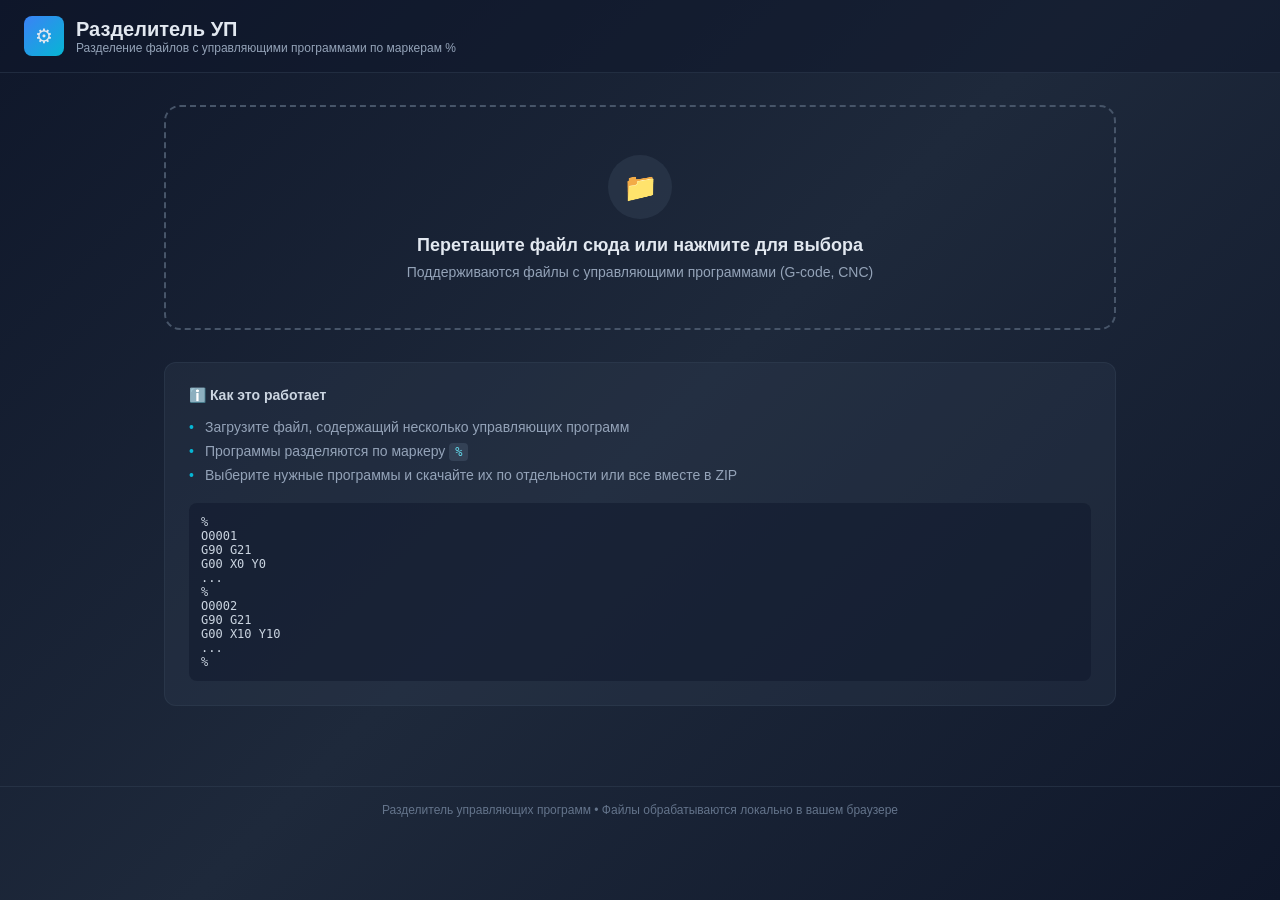
<file: public/Разделитель_УП.html>
<!DOCTYPE html>
<html lang="ru">
<head>
    <meta charset="UTF-8">
    <meta name="viewport" content="width=device-width, initial-scale=1.0">
    <title>Разделитель УП</title>
    <style>
        * { box-sizing: border-box; margin: 0; padding: 0; }
        body {
            font-family: -apple-system, BlinkMacSystemFont, 'Segoe UI', Roboto, sans-serif;
            background: linear-gradient(135deg, #0f172a, #1e293b, #0f172a);
            color: #e2e8f0;
            min-height: 100vh;
        }
        .header {
            border-bottom: 1px solid rgba(51,65,85,0.5);
            background: rgba(15,23,42,0.5);
            padding: 16px 24px;
            display: flex;
            align-items: center;
            gap: 12px;
        }
        .header-icon {
            width: 40px; height: 40px;
            border-radius: 8px;
            background: linear-gradient(135deg, #3b82f6, #06b6d4);
            display: flex; align-items: center; justify-content: center;
            font-size: 20px;
        }
        .header h1 { font-size: 20px; font-weight: bold; }
        .header p { font-size: 12px; color: #94a3b8; }
        .container { max-width: 1000px; margin: 0 auto; padding: 32px 24px; }

        /* Drop zone */
        .drop-zone {
            border: 2px dashed #475569;
            border-radius: 16px;
            padding: 48px;
            text-align: center;
            cursor: pointer;
            transition: all 0.3s;
        }
        .drop-zone:hover, .drop-zone.dragover {
            border-color: #06b6d4;
            background: rgba(6,182,212,0.05);
            transform: scale(1.01);
        }
        .drop-zone .icon {
            width: 64px; height: 64px;
            border-radius: 50%;
            background: rgba(51,65,85,0.5);
            display: flex; align-items: center; justify-content: center;
            margin: 0 auto 16px;
            font-size: 28px;
        }
        .drop-zone h2 { font-size: 18px; margin-bottom: 8px; color: #e2e8f0; }
        .drop-zone p { font-size: 14px; color: #94a3b8; }

        /* Info box */
        .info-box {
            margin-top: 32px;
            background: rgba(51,65,85,0.3);
            border: 1px solid rgba(51,65,85,0.5);
            border-radius: 12px;
            padding: 24px;
        }
        .info-box h3 {
            font-size: 14px; font-weight: 600;
            color: #cbd5e1;
            margin-bottom: 12px;
            display: flex; align-items: center; gap: 8px;
        }
        .info-box ul { list-style: none; }
        .info-box li {
            font-size: 14px; color: #94a3b8;
            padding: 4px 0; padding-left: 16px;
            position: relative;
        }
        .info-box li::before {
            content: '•'; position: absolute; left: 0;
            color: #06b6d4;
        }
        .info-box code {
            background: #334155;
            padding: 2px 6px;
            border-radius: 4px;
            font-size: 12px;
            color: #67e8f9;
        }
        .example {
            margin-top: 16px;
            background: rgba(15,23,42,0.5);
            border-radius: 8px;
            padding: 12px;
        }
        .example pre {
            font-size: 12px;
            font-family: 'Consolas', monospace;
            color: #cbd5e1;
            white-space: pre;
        }

        /* Results */
        .results { display: none; }
        .results.active { display: block; }
        .top-bar {
            display: flex;
            flex-wrap: wrap;
            align-items: center;
            justify-content: space-between;
            gap: 16px;
            margin-bottom: 16px;
        }
        .top-bar .file-info {
            font-size: 14px;
            color: #94a3b8;
        }
        .top-bar .file-info strong { color: #e2e8f0; }
        .top-bar .file-info .count { color: #06b6d4; font-weight: 600; }

        .btn {
            display: inline-flex;
            align-items: center;
            gap: 8px;
            padding: 8px 16px;
            border-radius: 8px;
            border: none;
            font-size: 14px;
            font-weight: 500;
            cursor: pointer;
            transition: all 0.2s;
        }
        .btn-primary {
            background: linear-gradient(135deg, #2563eb, #06b6d4);
            color: white;
            box-shadow: 0 4px 12px rgba(37,99,235,0.3);
        }
        .btn-primary:hover { opacity: 0.9; transform: translateY(-1px); }
        .btn-primary:disabled {
            background: #475569;
            box-shadow: none;
            cursor: not-allowed;
            transform: none;
        }
        .btn-secondary {
            background: #334155;
            color: #e2e8f0;
        }
        .btn-secondary:hover { background: #475569; }
        .btn-small {
            padding: 4px 12px;
            font-size: 12px;
            border-radius: 6px;
        }

        /* Naming options */
        .naming-options {
            background: rgba(51,65,85,0.3);
            border: 1px solid rgba(51,65,85,0.5);
            border-radius: 12px;
            padding: 16px;
            margin-bottom: 16px;
        }
        .naming-options h4 {
            font-size: 13px;
            color: #cbd5e1;
            margin-bottom: 10px;
        }
        .naming-row {
            display: flex;
            flex-wrap: wrap;
            align-items: center;
            gap: 16px;
        }
        .naming-row label {
            font-size: 12px;
            color: #94a3b8;
        }
        .naming-row input {
            padding: 6px 12px;
            background: #0f172a;
            border: 1px solid #475569;
            border-radius: 6px;
            color: white;
            font-size: 13px;
            width: 120px;
        }
        .naming-row input:focus {
            outline: none;
            border-color: #06b6d4;
        }
        .naming-row .preview-name {
            font-size: 12px;
            color: #64748b;
        }
        .naming-row .preview-name code {
            background: #334155;
            padding: 2px 6px;
            border-radius: 4px;
            color: #cbd5e1;
        }

        /* Actions */
        .actions {
            display: flex;
            flex-wrap: wrap;
            gap: 12px;
            margin-bottom: 20px;
        }

        /* Program list */
        .program-list { display: flex; flex-direction: column; gap: 8px; }
        .program-item {
            background: rgba(51,65,85,0.4);
            border: 1px solid rgba(51,65,85,0.5);
            border-radius: 12px;
            padding: 12px 16px;
            display: flex;
            align-items: center;
            gap: 12px;
            transition: all 0.2s;
        }
        .program-item.selected {
            border-color: rgba(6,182,212,0.5);
            box-shadow: 0 4px 12px rgba(6,182,212,0.1);
        }
        .program-item:not(.selected) { opacity: 0.5; }

        .checkbox {
            width: 20px; height: 20px;
            border-radius: 4px;
            border: 2px solid #64748b;
            display: flex; align-items: center; justify-content: center;
            cursor: pointer;
            transition: all 0.2s;
            flex-shrink: 0;
        }
        .checkbox.checked {
            background: #06b6d4;
            border-color: #22d3ee;
        }
        .checkbox.checked::after {
            content: '✓';
            color: white;
            font-size: 12px;
            font-weight: bold;
        }

        .program-info { flex: 1; min-width: 0; }
        .program-name {
            display: flex; align-items: center; gap: 8px;
        }
        .program-name .num {
            font-size: 12px;
            color: #64748b;
            font-family: monospace;
        }
        .program-name .name {
            font-weight: 500;
            color: #e2e8f0;
            overflow: hidden;
            text-overflow: ellipsis;
            white-space: nowrap;
        }
        .program-meta {
            font-size: 12px;
            color: #94a3b8;
            margin-top: 2px;
        }

        .btn-preview {
            padding: 4px 8px;
            font-size: 12px;
            color: #94a3b8;
            background: none;
            border: none;
            cursor: pointer;
            display: flex;
            align-items: center;
            gap: 4px;
        }
        .btn-preview:hover { color: #e2e8f0; }

        .btn-download {
            padding: 6px 12px;
            background: #334155;
            border: none;
            border-radius: 8px;
            color: #e2e8f0;
            font-size: 12px;
            cursor: pointer;
            display: flex;
            align-items: center;
            gap: 6px;
            flex-shrink: 0;
        }
        .btn-download:hover { background: #475569; }

        /* Preview panel */
        .preview-panel {
            display: none;
            margin-top: 8px;
            background: #0f172a;
            border: 1px solid #334155;
            border-radius: 8px;
            padding: 12px;
            max-height: 200px;
            overflow: auto;
        }
        .preview-panel.active { display: block; }
        .preview-panel pre {
            font-size: 12px;
            font-family: 'Consolas', monospace;
            color: #a5f3fc;
            white-space: pre-wrap;
        }
        .preview-panel .line-num {
            color: #475569;
            display: inline-block;
            width: 30px;
            text-align: right;
            margin-right: 12px;
            user-select: none;
        }

        /* Error */
        .error {
            margin-top: 16px;
            padding: 12px 16px;
            background: rgba(239,68,68,0.1);
            border: 1px solid rgba(239,68,68,0.3);
            border-radius: 12px;
            color: #fca5a5;
            font-size: 14px;
            display: none;
        }
        .error.active { display: flex; align-items: center; gap: 8px; }

        /* Footer */
        .footer {
            border-top: 1px solid rgba(51,65,85,0.5);
            margin-top: 48px;
            padding: 16px;
            text-align: center;
            font-size: 12px;
            color: #64748b;
        }

        /* Scrollbar */
        ::-webkit-scrollbar { width: 6px; height: 6px; }
        ::-webkit-scrollbar-track { background: transparent; }
        ::-webkit-scrollbar-thumb { background: #475569; border-radius: 3px; }
    </style>
</head>
<body>
    <div class="header">
        <div class="header-icon">⚙</div>
        <div>
            <h1>Разделитель УП</h1>
            <p>Разделение файлов с управляющими программами по маркерам %</p>
        </div>
    </div>

    <div class="container">
        <!-- Upload section -->
        <div id="uploadSection">
            <div class="drop-zone" id="dropZone">
                <div class="icon">📁</div>
                <h2>Перетащите файл сюда или нажмите для выбора</h2>
                <p>Поддерживаются файлы с управляющими программами (G-code, CNC)</p>
                <input type="file" id="fileInput" style="display:none" accept=".txt,.nc,.anc,.cnc,.gcode,.tap,.mpf,.spf,*">
            </div>

            <div class="error" id="error">
                <span>⚠️</span>
                <span id="errorText"></span>
            </div>

            <div class="info-box">
                <h3>ℹ️ Как это работает</h3>
                <ul>
                    <li>Загрузите файл, содержащий несколько управляющих программ</li>
                    <li>Программы разделяются по маркеру <code>%</code></li>
                    <li>Выберите нужные программы и скачайте их по отдельности или все вместе в ZIP</li>
                </ul>
                <div class="example">
                    <pre>%
O0001
G90 G21
G00 X0 Y0
...
%
O0002
G90 G21
G00 X10 Y10
...
%</pre>
                </div>
            </div>
        </div>

        <!-- Results section -->
        <div class="results" id="resultsSection">
            <div class="top-bar">
                <div style="display:flex;align-items:center;gap:12px;">
                    <button class="btn btn-secondary" onclick="reset()">← Другой файл</button>
                    <div class="file-info">
                        <strong id="fileName"></strong> → <span class="count" id="progCount"></span>
                    </div>
                </div>
                <div style="display:flex;gap:8px;">
                    <button class="btn btn-secondary btn-small" onclick="selectAll()">Выбрать все</button>
                    <button class="btn btn-secondary btn-small" onclick="deselectAll()">Снять выбор</button>
                </div>
            </div>

            <div class="naming-options">
                <h4>Формат имён файлов</h4>
                <div class="naming-row">
                    <div class="preview-name">
                        Формат: <code id="namePreview">имя_файла-A1.расширение</code>
                    </div>
                </div>
            </div>

            <div class="actions">
                <button class="btn btn-primary" id="btnZip" onclick="downloadZip()">
                    📥 Сохранить (<span id="selectedCount">0</span>)
                </button>
                <button class="btn btn-secondary" onclick="downloadEach()">
                    📄 Каждый файл отдельно
                </button>
                <button class="btn btn-secondary btn-small" onclick="changeDirectory()" id="btnChangeDir" style="display:none;">
                    📁 Сменить папку
                </button>
            </div>
            <div style="margin-bottom: 12px;">
                <span id="directoryInfo" style="font-size: 13px; color: #94a3b8;">📁 Папка не выбрана</span>
            </div>

            <div class="program-list" id="programList"></div>
        </div>
    </div>

    <div class="footer">
        Разделитель управляющих программ • Файлы обрабатываются локально в вашем браузере
    </div>

    <script>
        let programs = [];
        let selectedPrograms = new Set();
        let currentFileName = '';
        let directoryHandle = null;  // handle выбранной папки для сохранения

        // === JSZip минимальная реализация (без внешних зависимостей) ===
        // Используем простой подход — скачиваем по одному или через Blob

        // Drop zone
        const dropZone = document.getElementById('dropZone');
        const fileInput = document.getElementById('fileInput');

        dropZone.addEventListener('click', () => fileInput.click());
        dropZone.addEventListener('dragover', (e) => {
            e.preventDefault();
            dropZone.classList.add('dragover');
        });
        dropZone.addEventListener('dragleave', () => {
            dropZone.classList.remove('dragover');
        });
        dropZone.addEventListener('drop', (e) => {
            e.preventDefault();
            dropZone.classList.remove('dragover');
            if (e.dataTransfer.files[0]) handleFile(e.dataTransfer.files[0]);
        });
        fileInput.addEventListener('change', (e) => {
            if (e.target.files[0]) handleFile(e.target.files[0]);
        });

        function handleFile(file) {
            const reader = new FileReader();
            reader.onload = (e) => {
                parsePrograms(e.target.result, file.name);
            };
            reader.readAsText(file);
        }

        function parsePrograms(content, name) {
            currentFileName = name;

            // Извлекаем base_name и расширение из исходного файла
            const lastDot = name.lastIndexOf('.');
            let baseName, ext;
            if (lastDot > 0) {
                baseName = name.substring(0, lastDot);
                ext = name.substring(lastDot);
            } else {
                baseName = name;
                ext = '';
            }

            const parts = content.split('%');
            programs = [];
            let idx = 0;

            for (const part of parts) {
                if (!part.trim()) continue;  // пропускаем пустые части

                // Оборачиваем обратно в %...% как в оригинальном файле
                const progContent = '%' + part + '%';

                // Формируем имя: {base_name}-A{i+1}{ext}
                const progName = baseName + '-A' + (idx + 1) + ext;

                programs.push({
                    name: progName,
                    content: progContent,
                    lines: progContent.split('\n').length,
                    size: new Blob([progContent]).size,
                    index: idx
                });
                idx++;
            }

            if (programs.length === 0) {
                showError('Не найдено управляющих программ. Убедитесь, что файл содержит маркеры %.');
                return;
            }

            hideError();
            selectedPrograms = new Set(programs.map((_, i) => i));
            renderResults();
        }

        function renderResults() {
            document.getElementById('uploadSection').style.display = 'none';
            document.getElementById('resultsSection').classList.add('active');
            document.getElementById('fileName').textContent = currentFileName;
            document.getElementById('progCount').textContent = programs.length + ' программ';
            updateSelectedCount();
            renderProgramList();
            updatePreview();
            updateDirectoryInfo();  // показываем текущую папку
        }

        function renderProgramList() {
            const list = document.getElementById('programList');
            list.innerHTML = '';

            programs.forEach((prog, i) => {
                const item = document.createElement('div');
                item.className = 'program-item' + (selectedPrograms.has(i) ? ' selected' : '');
                item.innerHTML = `
                    <div class="checkbox ${selectedPrograms.has(i) ? 'checked' : ''}" onclick="toggleSelect(${i})"></div>
                    <div class="program-info">
                        <div class="program-name">
                            <span class="num">#${i + 1}</span>
                            <span class="name">${escapeHtml(prog.name)}</span>
                        </div>
                        <div class="program-meta">${prog.lines} строк • ${prog.size} байт</div>
                    </div>
                    <button class="btn-preview" onclick="togglePreview(${i}, this)">
                        ▾ Просмотр
                    </button>
                    <button class="btn-download" onclick="downloadSingle(${i})">
                        📥 Скачать
                    </button>
                `;

                // Preview panel
                const previewPanel = document.createElement('div');
                previewPanel.className = 'preview-panel';
                previewPanel.id = 'preview-' + i;
                const previewLines = prog.content.split('\n').slice(0, 15);
                let previewHtml = previewLines.map((line, li) =>
                    `<div><span class="line-num">${li + 1}</span>${escapeHtml(line)}</div>`
                ).join('');
                if (prog.content.split('\n').length > 15) {
                    previewHtml += `<div style="color:#64748b">... ещё ${prog.content.split('\n').length - 15} строк</div>`;
                }
                previewPanel.innerHTML = `<pre>${previewHtml}</pre>`;

                const wrapper = document.createElement('div');
                wrapper.appendChild(item);
                wrapper.appendChild(previewPanel);
                list.appendChild(wrapper);
            });
        }

        function toggleSelect(index) {
            if (selectedPrograms.has(index)) {
                selectedPrograms.delete(index);
            } else {
                selectedPrograms.add(index);
            }
            renderProgramList();
            updateSelectedCount();
        }

        function selectAll() {
            selectedPrograms = new Set(programs.map((_, i) => i));
            renderProgramList();
            updateSelectedCount();
        }

        function deselectAll() {
            selectedPrograms = new Set();
            renderProgramList();
            updateSelectedCount();
        }

        function updateSelectedCount() {
            document.getElementById('selectedCount').textContent = selectedPrograms.size;
            document.getElementById('btnZip').disabled = selectedPrograms.size === 0;
        }

        function togglePreview(index, btn) {
            const panel = document.getElementById('preview-' + index);
            panel.classList.toggle('active');
            btn.textContent = panel.classList.contains('active') ? '▴ Скрыть' : '▾ Просмотр';
        }

        function getFileName(prog) {
            return prog.name;
        }

        function updatePreview() {
            // Показываем пример имени на основе текущего файла
            const lastDot = currentFileName.lastIndexOf('.');
            let baseName, ext;
            if (lastDot > 0) {
                baseName = currentFileName.substring(0, lastDot);
                ext = currentFileName.substring(lastDot);
            } else {
                baseName = currentFileName;
                ext = '';
            }
            document.getElementById('namePreview').textContent = baseName + '-A1' + ext;
        }

        // === Работа с папкой сохранения ===
        async function ensureDirectory() {
            // Если папка уже выбрана — возвращаем её
            if (directoryHandle) {
                return directoryHandle;
            }

            // Проверяем поддержку File System Access API
            if (!('showDirectoryPicker' in window)) {
                // Fallback для браузеров без поддержки API
                alert('Ваш браузер не поддерживает сохранение в папку. Файлы будут скачаны стандартным способом.');
                return null;
            }

            try {
                directoryHandle = await window.showDirectoryPicker({
                    mode: 'readwrite',
                    startIn: 'downloads'
                });
                updateDirectoryInfo();
                return directoryHandle;
            } catch (err) {
                if (err.name !== 'AbortError') {
                    alert('Не удалось получить доступ к папке: ' + err.message);
                }
                return null;
            }
        }

        async function saveToDirectory(filename, content) {
            const dir = await ensureDirectory();
            if (!dir) return false;

            try {
                const fileHandle = await dir.getFileHandle(filename, { create: true });
                const writable = await fileHandle.createWritable();
                await writable.write(content);
                await writable.close();
                return true;
            } catch (err) {
                console.error('Ошибка сохранения файла:', err);
                return false;
            }
        }

        function updateDirectoryInfo() {
            const infoEl = document.getElementById('directoryInfo');
            const btnChange = document.getElementById('btnChangeDir');
            if (directoryHandle) {
                infoEl.textContent = '📁 Папка: ' + directoryHandle.name;
                infoEl.style.color = '#10b981';
                btnChange.style.display = 'inline-flex';
            } else {
                infoEl.textContent = '📁 Папка не выбрана';
                infoEl.style.color = '#94a3b8';
                btnChange.style.display = 'none';
            }
        }

        async function changeDirectory() {
            directoryHandle = null;
            await ensureDirectory();
        }

        function fallbackDownload(prog) {
            const blob = new Blob([prog.content], { type: 'text/plain;charset=utf-8' });
            saveAs(blob, getFileName(prog));
        }

        async function downloadSingle(index) {
            const prog = programs[index];
            const saved = await saveToDirectory(getFileName(prog), prog.content);
            if (!saved) {
                fallbackDownload(prog);
            }
        }

        async function downloadEach() {
            const dir = await ensureDirectory();
            for (const [i, prog] of programs.entries()) {
                if (selectedPrograms.has(i)) {
                    if (dir) {
                        await saveToDirectory(getFileName(prog), prog.content);
                    } else {
                        fallbackDownload(prog);
                    }
                }
            }
        }

        async function downloadZip() {
            const selected = programs.filter((_, i) => selectedPrograms.has(i));
            if (selected.length === 0) return;

            // Если папка выбрана — сохраняем каждый файл в папку
            const dir = await ensureDirectory();
            if (dir) {
                for (const prog of selected) {
                    await saveToDirectory(getFileName(prog), prog.content);
                }
                return;
            }

            // Fallback: если API недоступен — создаём ZIP
            if (selected.length === 1) {
                fallbackDownload(selected[0]);
                return;
            }

            try {
                const zipBlob = await createZip(selected);
                const baseName = currentFileName.replace(/\.[^.]+$/, '');
                saveAs(zipBlob, baseName + '_split.zip');
            } catch (e) {
                alert('Не удалось создать ZIP. Файлы будут скачаны по одному.');
                for (const prog of selected) {
                    fallbackDownload(prog);
                }
            }
        }

        // === Минимальная ZIP-реализация ===
        async function createZip(files) {
            const chunks = [];
            const centralDir = [];
            let offset = 0;

            for (const file of files) {
                const nameBytes = new TextEncoder().encode(getFileName(file));
                const contentBytes = new TextEncoder().encode(file.content);

                // CRC32
                const crc = crc32(contentBytes);

                // Local file header
                const localHeader = new Uint8Array(30 + nameBytes.length);
                const view = new DataView(localHeader.buffer);
                view.setUint32(0, 0x04034b50, true);  // signature
                view.setUint16(4, 20, true);           // version needed
                view.setUint16(6, 0, true);            // flags
                view.setUint16(8, 0, true);            // compression (store)
                view.setUint16(10, 0, true);           // mod time
                view.setUint16(12, 0, true);           // mod date
                view.setUint32(14, crc, true);         // crc32
                view.setUint32(18, contentBytes.length, true);  // compressed size
                view.setUint32(22, contentBytes.length, true);  // uncompressed size
                view.setUint16(26, nameBytes.length, true);     // name length
                view.setUint16(28, 0, true);           // extra length
                localHeader.set(nameBytes, 30);

                chunks.push(localHeader);
                chunks.push(contentBytes);

                // Central directory entry
                const centralEntry = new Uint8Array(46 + nameBytes.length);
                const cv = new DataView(centralEntry.buffer);
                cv.setUint32(0, 0x02014b50, true);    // signature
                cv.setUint16(4, 20, true);             // version made by
                cv.setUint16(6, 20, true);             // version needed
                cv.setUint16(8, 0, true);              // flags
                cv.setUint16(10, 0, true);             // compression
                cv.setUint16(12, 0, true);             // mod time
                cv.setUint16(14, 0, true);             // mod date
                cv.setUint32(16, crc, true);           // crc32
                cv.setUint32(20, contentBytes.length, true);  // compressed size
                cv.setUint32(24, contentBytes.length, true);  // uncompressed size
                cv.setUint16(28, nameBytes.length, true);     // name length
                cv.setUint16(30, 0, true);             // extra length
                cv.setUint16(32, 0, true);             // comment length
                cv.setUint16(34, 0, true);             // disk number
                cv.setUint16(36, 0, true);             // internal attrs
                cv.setUint32(38, 0, true);             // external attrs
                cv.setUint32(42, offset, true);        // local header offset
                centralEntry.set(nameBytes, 46);

                centralDir.push(centralEntry);
                offset += localHeader.length + contentBytes.length;
            }

            // Central directory
            let centralOffset = offset;
            let centralSize = 0;
            for (const entry of centralDir) {
                chunks.push(entry);
                centralSize += entry.length;
            }

            // End of central directory
            const endRecord = new Uint8Array(22);
            const ev = new DataView(endRecord.buffer);
            ev.setUint32(0, 0x06054b50, true);        // signature
            ev.setUint16(4, 0, true);                  // disk number
            ev.setUint16(6, 0, true);                  // central dir disk
            ev.setUint16(8, files.length, true);       // entries on disk
            ev.setUint16(10, files.length, true);      // total entries
            ev.setUint32(12, centralSize, true);       // central dir size
            ev.setUint32(16, centralOffset, true);     // central dir offset
            ev.setUint16(20, 0, true);                 // comment length

            chunks.push(endRecord);

            return new Blob(chunks, { type: 'application/zip' });
        }

        function crc32(data) {
            let crc = 0xFFFFFFFF;
            const table = crc32.table || (crc32.table = (() => {
                const t = new Uint32Array(256);
                for (let i = 0; i < 256; i++) {
                    let c = i;
                    for (let j = 0; j < 8; j++) {
                        c = (c & 1) ? (0xEDB88320 ^ (c >>> 1)) : (c >>> 1);
                    }
                    t[i] = c;
                }
                return t;
            })());
            for (let i = 0; i < data.length; i++) {
                crc = table[(crc ^ data[i]) & 0xFF] ^ (crc >>> 8);
            }
            return (crc ^ 0xFFFFFFFF) >>> 0;
        }

        function saveAs(blob, filename) {
            const url = URL.createObjectURL(blob);
            const a = document.createElement('a');
            a.href = url;
            a.download = filename;
            document.body.appendChild(a);
            a.click();
            document.body.removeChild(a);
            setTimeout(() => URL.revokeObjectURL(url), 1000);
        }

        function reset() {
            programs = [];
            selectedPrograms = new Set();
            currentFileName = '';
            document.getElementById('uploadSection').style.display = 'block';
            document.getElementById('resultsSection').classList.remove('active');
            document.getElementById('fileInput').value = '';
            hideError();
            updateDirectoryInfo();  // обновляем отображение папки
        }

        function showError(msg) {
            const el = document.getElementById('error');
            document.getElementById('errorText').textContent = msg;
            el.classList.add('active');
        }

        function hideError() {
            document.getElementById('error').classList.remove('active');
        }

        function escapeHtml(text) {
            const div = document.createElement('div');
            div.textContent = text;
            return div.innerHTML;
        }
    </script>
</body>
</html>
</file>
